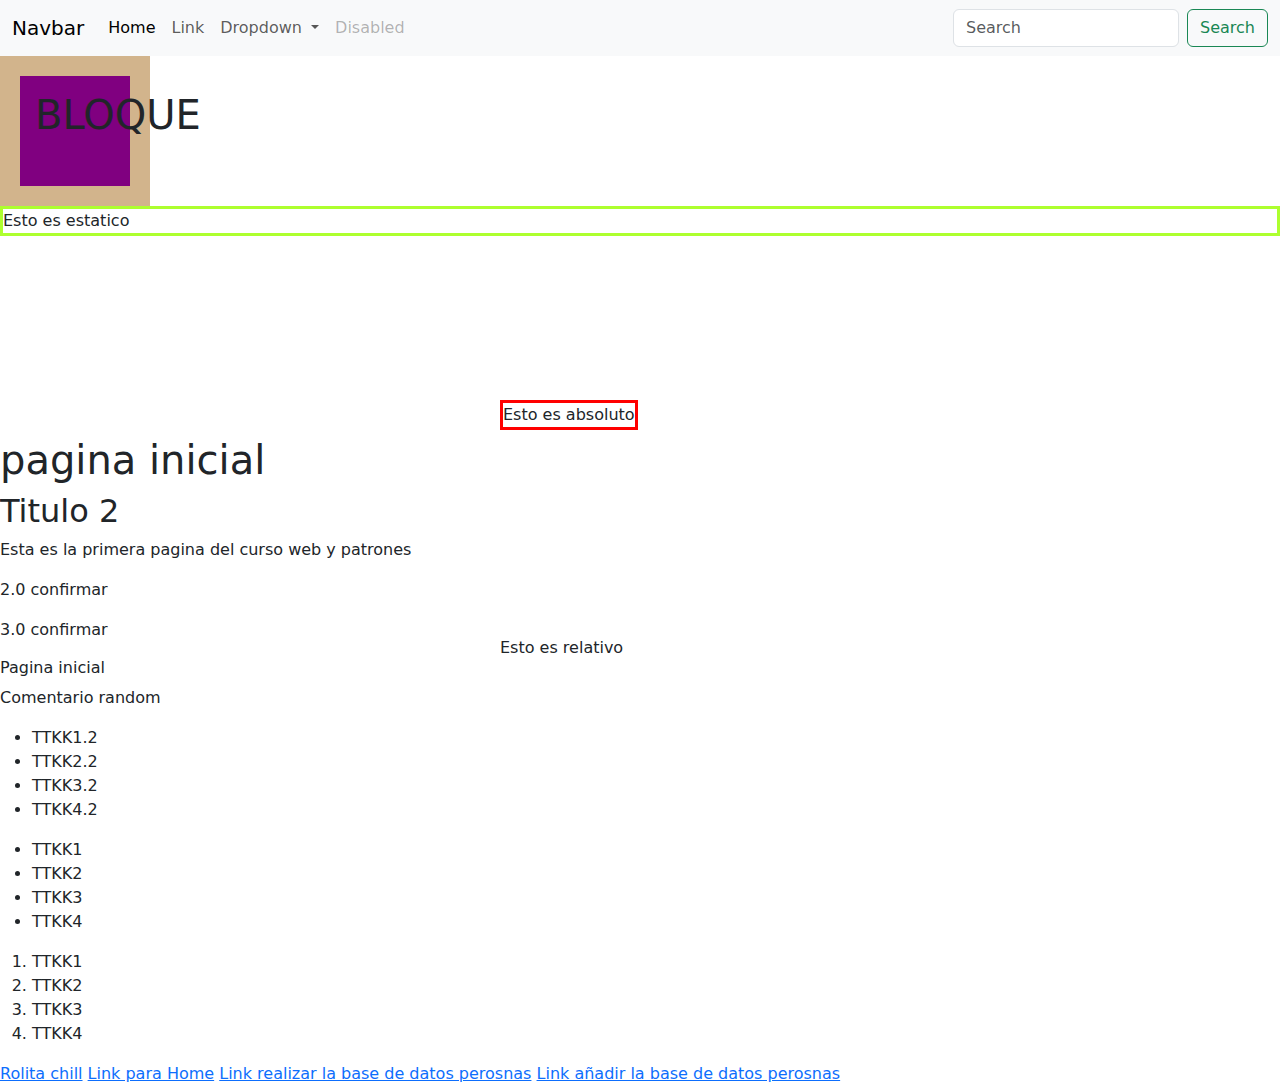
<file: src/main/resources/static/Index.html>
<!DOCTYPE html>
<html xmlns:th="http://www.thymeleaf.org">

<html>
    <head>
        <title>TODO supply a title</title>
        <meta charset="UTF-8">
        <meta name="viewport" content="width=device-width, initial-scale=1.0">
        <link rel="stylesheet" href="css/index.css"/>
        <link href="https://cdn.jsdelivr.net/npm/bootstrap@5.0.0/dist/css/bootstrap.min.css" rel="stylesheet" >        
        <script src="https://cdn.jsdelivr.net/npm/bootstrap@5.0.1/dist/js/bootstrap.min.js" integrity="sha384-Atwg2Pkwv9vp0ygtn1JAojH0nYbwNJLPhwyoVbhoPwBhjQPR5VtM2+xf0Uwh9KtT" crossorigin="anonymous"></script>
        
        <!-- importartar el css a que haga los cambios -->
        
        <!-- Aqui se colocan todos los archivos a importar 
        Tambien se considera como la primera parte de html, se cosidera como etiqueta-->
    </head>
    <!-- SEO/ search Engine Optimization (orden de paginas web referente a prioridad-->
    <body>
        <header th:replace="plantilla/templates::header"></header>
        <!-- EJ de natbarr extraido de bootstrap -->
        <nav class="navbar navbar-expand-lg navbar-light bg-light">
            <div class="container-fluid">
              <a class="navbar-brand" href="#">Navbar</a>
              <button class="navbar-toggler" type="button" data-bs-toggle="collapse" data-bs-target="#navbarSupportedContent" aria-controls="navbarSupportedContent" aria-expanded="false" aria-label="Toggle navigation">
                <span class="navbar-toggler-icon"></span>
              </button>
              <div class="collapse navbar-collapse" id="navbarSupportedContent">
                <ul class="navbar-nav me-auto mb-2 mb-lg-0">
                  <li class="nav-item">
                    <a class="nav-link active" aria-current="page" href="#">Home</a>
                  </li>
                  <li class="nav-item">
                    <a class="nav-link" href="#">Link</a>
                  </li>
                  <li class="nav-item dropdown">
                    <a class="nav-link dropdown-toggle" href="#" id="navbarDropdown" role="button" data-bs-toggle="dropdown" aria-expanded="false">
                      Dropdown
                    </a>
                    <ul class="dropdown-menu" aria-labelledby="navbarDropdown">
                      <li><a class="dropdown-item" href="#">Action</a></li>
                      <li><a class="dropdown-item" href="#">Another action</a></li>
                      <li><hr class="dropdown-divider"></li>
                      <li><a class="dropdown-item" href="#">Something else here</a></li>
                    </ul>
                  </li>
                  <li class="nav-item">
                    <a class="nav-link disabled" href="#" tabindex="-1" aria-disabled="true">Disabled</a>
                  </li>
                </ul>
                <form class="d-flex">
                  <input class="form-control me-2" type="search" placeholder="Search" aria-label="Search">
                  <button class="btn btn-outline-success" type="submit">Search</button>
                </form>
              </div>
            </div>
        </nav>
        
        <!-- EJ de layout con un elemnto dentro de boostrap 
        <div class="container">
            <div class="row">
              <div class="col">
                Column
              </div>
              <div class="col">
                <nav class="navbar navbar-expand-lg navbar-light bg-light">
            <div class="container-fluid">
              <a class="navbar-brand" href="#">Navbar</a>
              <button class="navbar-toggler" type="button" data-bs-toggle="collapse" data-bs-target="#navbarSupportedContent" aria-controls="navbarSupportedContent" aria-expanded="false" aria-label="Toggle navigation">
                <span class="navbar-toggler-icon"></span>
              </button>
              <div class="collapse navbar-collapse" id="navbarSupportedContent">
                <ul class="navbar-nav me-auto mb-2 mb-lg-0">
                  <li class="nav-item">
                    <a class="nav-link active" aria-current="page" href="#">Home</a>
                  </li>
                  <li class="nav-item">
                    <a class="nav-link" href="#">Link</a>
                  </li>
                  <li class="nav-item dropdown">
                    <a class="nav-link dropdown-toggle" href="#" id="navbarDropdown" role="button" data-bs-toggle="dropdown" aria-expanded="false">
                      Dropdown
                    </a>
                    <ul class="dropdown-menu" aria-labelledby="navbarDropdown">
                      <li><a class="dropdown-item" href="#">Action</a></li>
                      <li><a class="dropdown-item" href="#">Another action</a></li>
                      <li><hr class="dropdown-divider"></li>
                      <li><a class="dropdown-item" href="#">Something else here</a></li>
                    </ul>
                  </li>
                  <li class="nav-item">
                    <a class="nav-link disabled" href="#" tabindex="-1" aria-disabled="true">Disabled</a>
                  </li>
                </ul>
                <form class="d-flex">
                  <input class="form-control me-2" type="search" placeholder="Search" aria-label="Search">
                  <button class="btn btn-outline-success" type="submit">Search</button>
                </form>
              </div>
            </div>
        </nav>
        
              </div>
              <div class="col">
                Column
              </div>
            </div>
        </div>
        -->
        <div class="bloque">
            <h1>BLOQUE</h1>
        </div>
        
        <div class = "static">Esto es estatico</div>
        
        <div class ="absolute">Esto es absoluto</div>
        
        <div class ="relative">Esto es relativo</div>
        
        <div> <!-- ayuda a agrupar elemntos en una etiqueta (obiamente todo lo q esten dentro de la misma etiqueta) -->
            <!-- seccion dos del html, etiqueta es lo que esta ente los <> -->
            <h1>pagina inicial</h1> <!--esta es la etiqueta que se considera como titulo (tienen gerarquia)-->
            <h2>Titulo 2</h2>
            <p> Esta es la primera pagina del curso web y patrones</p>
            <p>2.0 confirmar</p> <!-- es la etiqueta de parafo, se mete texto -->
            <p>3.0 confirmar</p>
        </div>
        
        <article> <!-- Elemento que tiene relacion con la pagina pero no tiene sentido logico alrededor la pagina -->
            <h6>Pagina inicial</h6>
            <p>Comentario random</p>
        </article>
        
        <section><!-- se utiliza cuan hay una agrupacion solamente tendra sentido en la misma pagina -->
            <ul> <!-- ul se utiliza para enlistar componentes y elemntos -->
            <li>TTKK1.2</li>
            <li>TTKK2.2</li>
            <li>TTKK3.2</li>
            <li>TTKK4.2</li>
        </ul>
        </section>
        
        <ul> <!-- ul se utiliza para enlistar componentes y elemntos -->
            <li>TTKK1</li>
            <li>TTKK2</li>
            <li>TTKK3</li>
            <li>TTKK4</li>
        </ul>
        
        <ol>  <!-- significa que ordenara los elemntos de 1, 2, 3, etc -->
            <li>TTKK1</li>
            <li>TTKK2</li>
            <li>TTKK3</li>
            <li>TTKK4</li>
        </ol>
        
        
        
        <a href="https://www.youtube.com/watch?v=PPBBqFTsPJo&t=368s">Rolita chill</a> 
        <!-- a == Hiper binculo, lo que esta entere >< es el texto que mandara al hiper binculo-->
        <!-- comment -->
        <a href="Home.html">Link para Home</a>
        <a href="templates/personas.html">Link realizar la base de datos perosnas</a>
        <a href="templates/crear.html">Link añadir la base de datos perosnas</a>
    </body>
    
    <footer>
        <!-- seccion tres del html como pie -->
    <footer th:replace="plantilla/templates::footer"></footer>
    
    
    
    
    
    </footer>
</html>
</file>
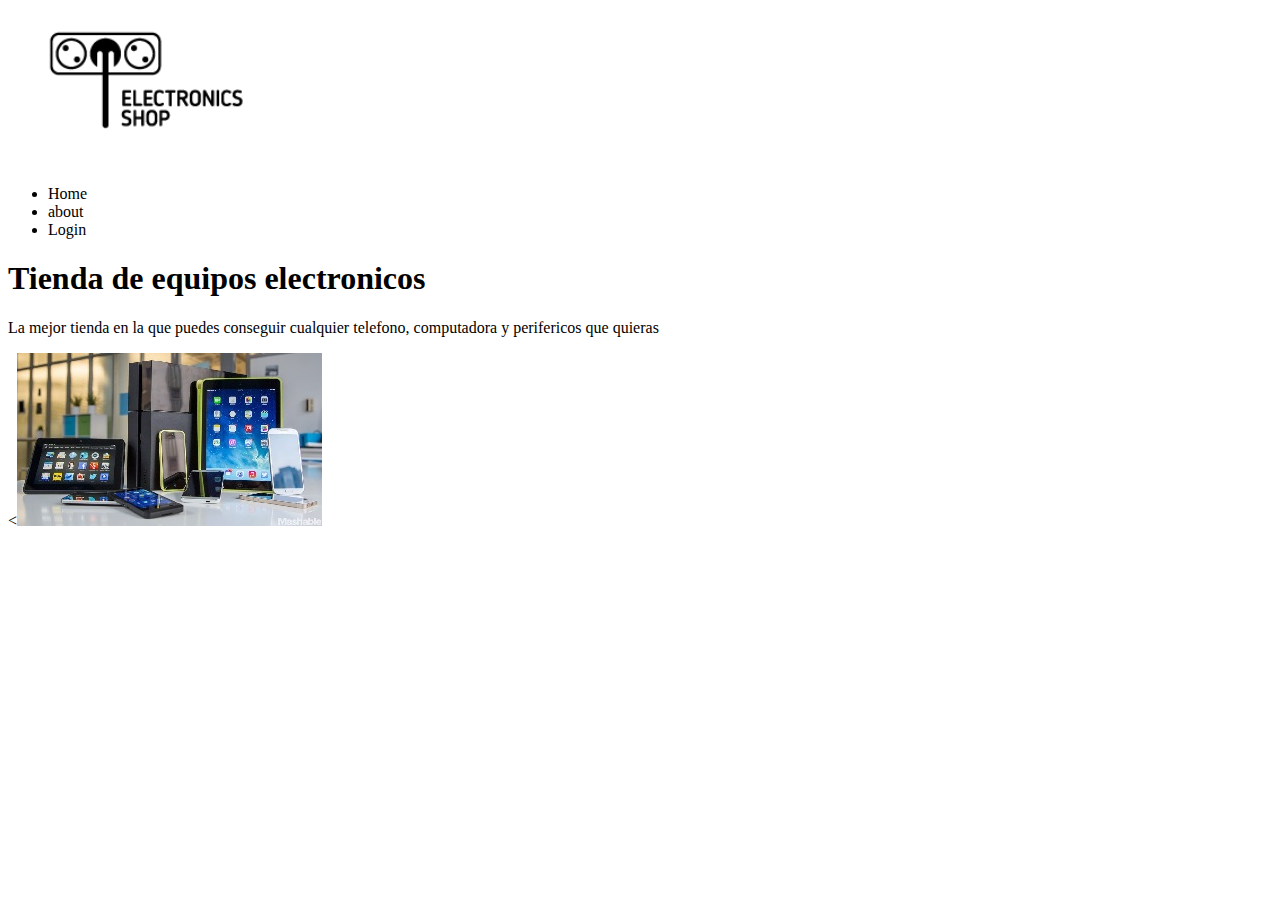
<file: src/main/resources/static/Home.html>
<!DOCTYPE html>
<!--
Click nbfs://nbhost/SystemFileSystem/Templates/Licenses/license-default.txt to change this license
Click nbfs://nbhost/SystemFileSystem/Templates/Other/html.html to edit this template
-->
<html>
    <head>
        <title>TODO supply a title</title>
        <meta charset="UTF-8">
        <meta name="viewport" content="width=device-width, initial-scale=1.0">
    </head>
    <body>
        <header th:replace="plantilla/templates::header"></header>
        <header><!-- enacabezado simplemente -->
            <nav><!-- encabezado donde van todo los elemtos -->
                
                <img src="Imagenes para tienda/logo tienda.png" alt="Logo"/> <!-- en src se coloca la direccion de imagenes -->
                <!-- el img sirve para poner imagens, por estructura va afuera debido a que la imagen si pertenece al encabezado, 
                pero no pertenece a las opciones y de igual forma es necesario que este en el encabezado-->
                
                <ul>
                    <li><a hreaf="">Home</a></li>
                    <li><a hreaf="">about</a></li>
                    <li><a hreaf="">Login</a></li>
                </ul>
            </nav>
        </header>
        
        <div><!-- el div contendra el contenido de la pagina -->
            <h1>Tienda de equipos electronicos</h1>
            <p>La mejor tienda en la que puedes conseguir cualquier telefono, computadora y perifericos que quieras</p>
            
            <<img src="Imagenes para tienda/erquipos.jpg" alt="Mi imagen"/>
            
            
        </div>
        
        <footer th:replace="plantilla/templates::footer"></footer>
        
        
    </body>
</html>
</file>
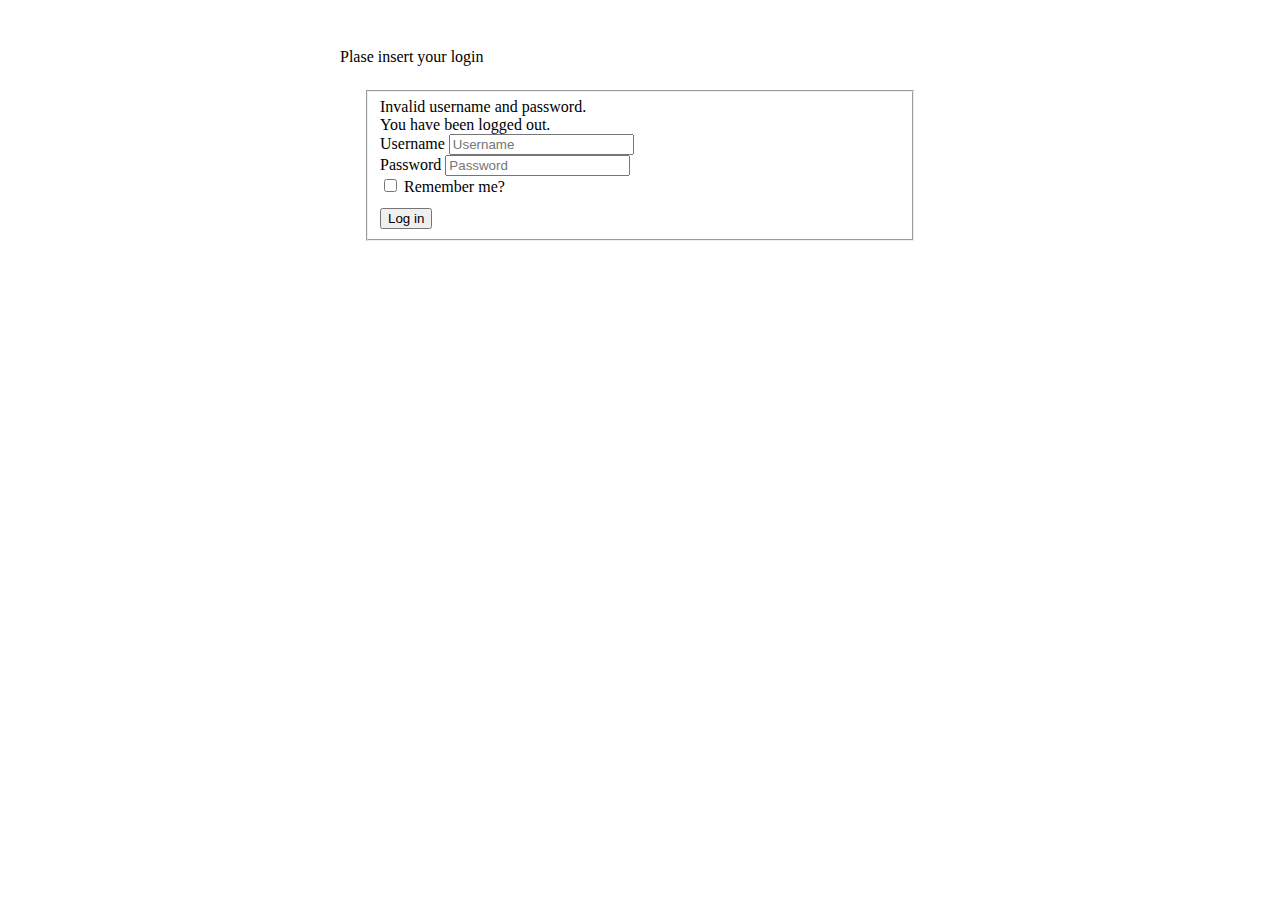
<file: src/main/resources/static/Log in.html>
<html xmlns: th="http://www.thymeleaf.org">
    <head th:replace="plantilla/template::head"></head>
    <body>
        <div class="container">
            <div style="width:600px;margin-left: auto;margin-right: auto;margin-top: 24px;padding: 24px;">
                <div class="card">
                    <div class="card-header">
                        <i class="fa fa-user"></i> Plase insert your login
                    </div>
                    <div class ="card-block" style="padding: 24px;">
                        <form name="f" th:action="@{/login}" method="post">
                            <fieldset>
                                <!-- Thymeleaf + Spring Security error display -->
                                <div th:if="${param.error}" class="alert alert-danger">
                                    Invalid username and password.
                                </div>
                                
                                <div th:if="${param.logout" class="alert alert-success">
                                    You have been logged out.
                                </div>    
                                
                                <!-- Login Controls -->
                                <div class="form-group">
                                    <label for="txtUsername">Username</label>
                                    <input typr="text" class="form-control" id="username" name="username"
                                           placeholder="Username">
                                </div>
                                
                                <div class="form-group">
                                    <label for="txtPassword">Password</label>
                                    <input type="password" class="form-control" id="password" name="password"
                                           placeholder="Password">
                                </div>
                                
                                <div class="from-check">
                                    <input type="checkbox" class="from-check-input" id="checkRememberMe" name="checkRememberMe">
                                    <label class="form-check-label" for="checkRemamberMe">Remember me?</label>
                                </div>
                                
                                <!-- Loggin Button -->
                                <div class="form-actions" style="margin-top: 12px;">
                                    <button type="submit" class="btn btn-success">Log in</button>
                                </div>  
                            </fieldset>   
                        </form>
                    </div>
                </div>
            </div>
        </div>
    </body>
    <footer th:replace="plantilla/templates::footer"></footer>
</html>
</file>
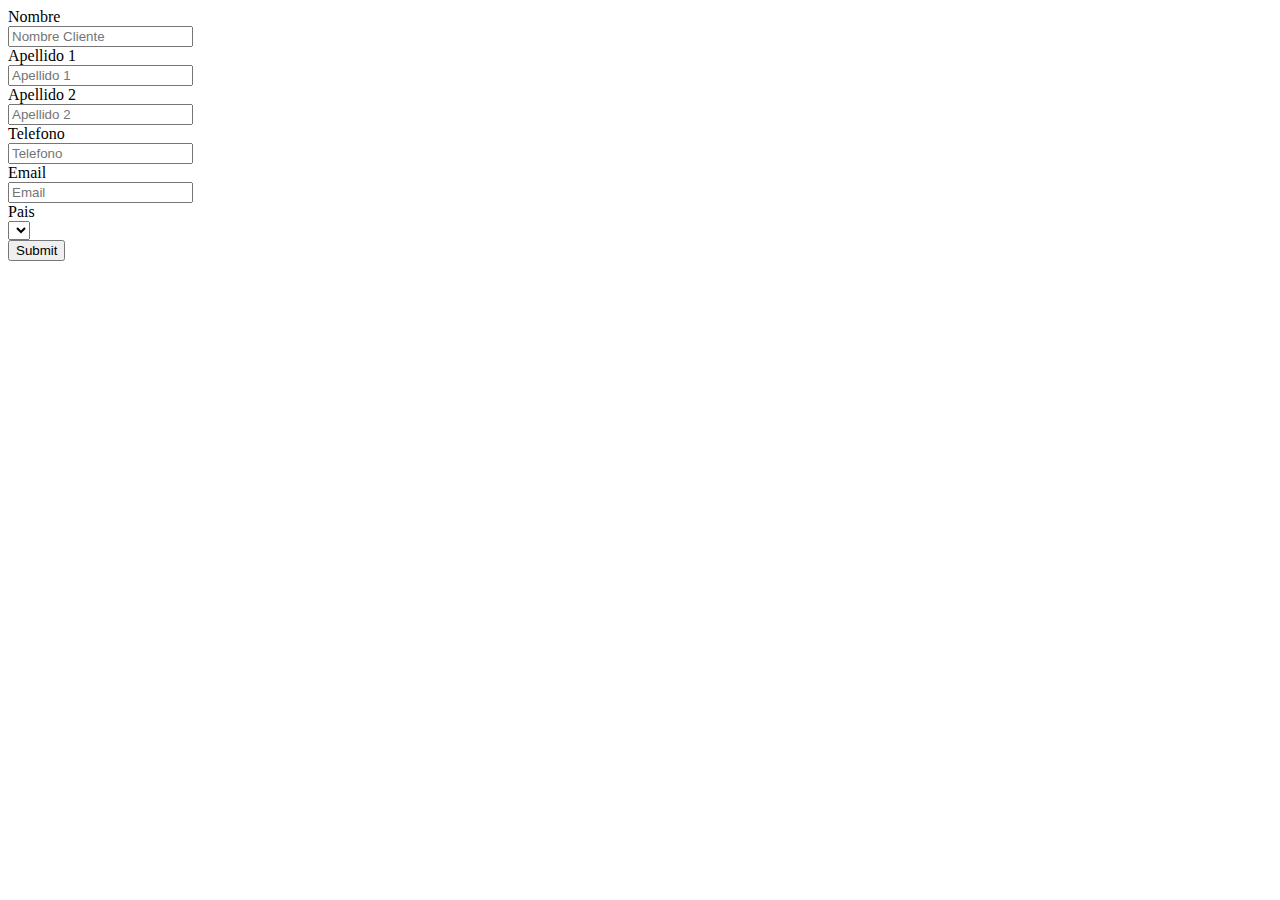
<file: src/main/resources/templates/crear.html>
<!DOCTYPE html>
<!--
Click nbfs://nbhost/SystemFileSystem/Templates/Licenses/license-default.txt to change this license
Click nbfs://nbhost/SystemFileSystem/Templates/Other/html.html to edit this template
-->
<html xmlns:th="http://www.thymeleaf.org">
<html>
    <head>
        <title>Crear</title>
        <meta charset="UTF-8">
        <meta name="viewport" content="width=device-width, initial-scale=1.0">
         <link href="https://cdn.jsdelivr.net/npm/bootstrap@5.2.2/dist/css/bootstrap.min.css" rel="stylesheet" integrity="sha384-Zenh87qX5JnK2Jl0vWa8Ck2rdkQ2Bzep5IDxbcnCeuOxjzrPF/et3URy9Bv1WTRi" crossorigin="anonymous">
    </head>
    <body>
        <div class="container">
            <div class="card-header bg-black text-white"> </div>            
            <div class="card-body">                
                <!-------------------Esto es un Formulario--------------- -->                
                <div class="container">                    
                    <form th:object = "${persona}"                          
                          th:action="@{/save}"                          
                          method="POST"                          >                        
                        <input type="hidden" th:field="*{id}">                        
                        <div class="form-group mb-3 row">                           
                            <label  class="col-md-2 col-form-label" for="nombre">Nombre</label>
                            <div class="col-sm-10">
                                <input type="text" class="form-control form-control-sm col-md-6" th:field="*{nombre}"  placeholder= "Nombre Cliente" id="nombres" aria-describedby="emailHelp">
                            </div>
                        </div>
                        <div class="form-group mb-3 row">
                            <label  class="form-control-sm col-md-2  col-form-label" for="apellido1">Apellido 1</label>
                            <div class="col-sm-10">
                                <input type="text" th:field="*{apellido1}" class="form-control form-control-sm col-md-6" placeholder= "Apellido 1" id="apellido1" aria-describedby="emailHelp">
                            </div>
                        </div>
                        <div class="form-group mb-3 row">
                            <label  class="form-control-sm col-form-label col-md-2" for="apellido2">Apellido 2</label>
                            <div class="col-sm-10">
                                <input type="text" th:field="*{apellido2}" class="form-control form-control-sm col-md-6" placeholder= "Apellido 2" id="apellido2" aria-describedby="emailHelp">
                            </div>
                        </div>
                        <div class="form-group mb-3 row">
                            <label  class="form-control-sm col-form-label col-md-2" for="telefono">Telefono</label>
                            <div class="col-sm-10">
                                <input type="text" th:field="*{telefono}" class="form-control form-control-sm col-md-6" placeholder= "Telefono" id="telefono" aria-describedby="emailHelp">
                            </div>
                        </div>
                        <div class="form-group mb-3 row">
                            <label  class="form-control-sm  col-form-label col-md-2" for="email">Email</label>
                            <div class="col-sm-10">
                                <input type="text" th:field="*{email}" class="form-control form-control-sm col-md-6" placeholder= "Email" id="email" aria-describedby="emailHelp">
                            </div>
                        </div>
                        <div class="form-group mb-3 row">
                            <label  class="form-control-sm col-form-label col-md-2" for="paises">Pais</label>
                            <div class="col-sm-10">
                                <select  th:field="*{pais}" class="form-control form-control-sm col-md-6" id="pais" aria-describedby="emailHelp">
                                    <option th:each="x:${paises}"
                                            th:value="${x.id}"
                                            th:text="${x.pais}"/>
                                </select>
                            </div>
                        </div>
                        <button type="submit" class="btn btn-primary" value="Guardar">Submit</button>
                    </form>
                </div>
            </div>
        </div>
    </body>
</html>
</file>
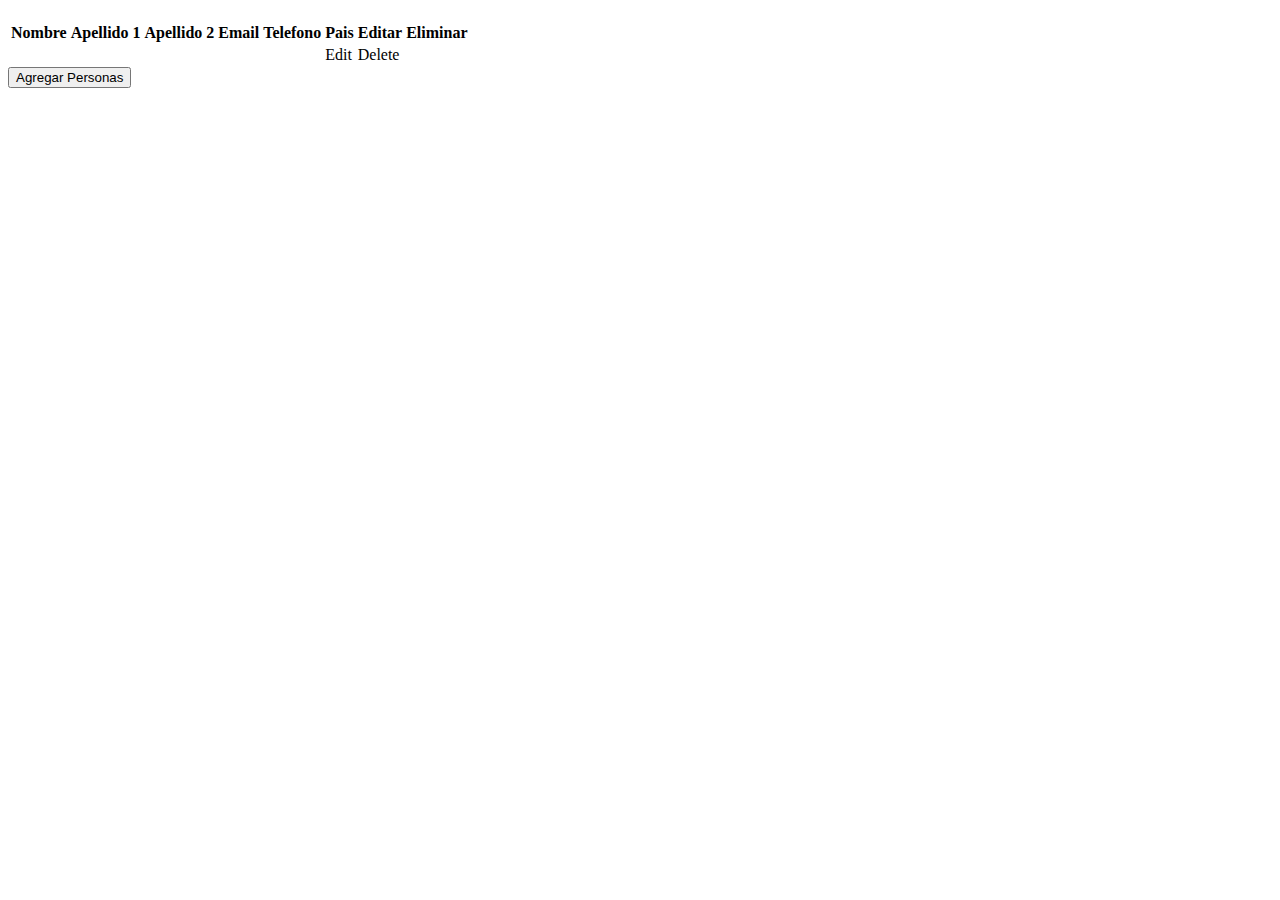
<file: src/main/resources/templates/personas.html>
<!DOCTYPE html>
<html xmlns:th="http://www.thymeleaf.org">
    <head th:replace="plantilla/template::header"></head> <!-- el head llama a los elemntos que lo componen header -->
    <!-- biblioteca de metodos para facilitar las funiones de datos EJ lin 13 y 14 -->
    <body>
        <header th:replace="plantilla/template::header"></header>
        <!-- se llama la funcion de todos los elemntos de la clase emplates -->
        
        <h1 th:text="${titulo}"></h1> <!-- "titulo" viene de la linea 38 de |personascontroler|, define donde va todo la tabla  -->
        <h1 th:text="#{cliente.nombre}"></h1>
        <table class="table table-striped">
            <thead>
                <tr>
                    <th scope="col">Nombre</th>
                    <th scope="col">Apellido 1</th>
                    <th scope="col">Apellido 2</th>
                    <th scope="col">Email</th>
                    <th scope="col">Telefono</th>
                    <th scope="col">Pais</th>
                    <th scope="col">Editar</th>
                    <th scope="col">Eliminar</th>
                </tr><!-- COLUMNAS DE LA TAVLA -->
            </thead>
            <tbody> 
            <th:block th:each="user : ${personas}"><!-- "user" == iterador, vienen de la lista personas de |personas controler1 linea numero 39   -->
                <tr>
                    <td th:text="${user.getNombre}"></td>
                    <td th:text="${user.getApellido1}"></td>
                    <td th:text="${user.getApellido2}"></td>
                    <td th:text="${user.getTelefono}"></td>
                    <td th:text="${user.getPais}"></td>
                    <td><!-- obtener toedos los elemntos  -->
                        <a th:href="@{/editpersona/{id}(id=${state.getId})}">Edit</a>
                    </td>
                    <td>
                        <a th:href="@{/delete/{id}(id=${state.getId})}">Delete</a>
                    </td>
                </tr>
                </th:block>
            </tbody>
        </table>
        <button type="button" class="btn btn-primary" role="link" onclick="window.location='personaNew'">Agregar Personas</button>
        <script src="https://cdn.jsdelivr.net/npm/bootstrap@5.2.2/dist/js/bootstrap.bundle.min.js" integrity="sha384-OERcA2EqjJCMA+/3y+gxIOqMEjwtxJY7qPCqsdltbNJuaOe923+mo//f6V8Qbsw3" crossorigin="anonymous"></script>
    </body>
    
    <footer th:replace="plantilla/>template::footer"></footer>
</html>
</file>
<file: src/main/resources/static/css/index.css>
/*
Click nbfs://nbhost/SystemFileSystem/Templates/Licenses/license-default.txt to change this license
Click nbfs://nbhost/SystemFileSystem/Templates/Other/CascadeStyleSheet.css to edit this template
*/
/* 
    Created on : 2 oct 2022, 14:45:11
    Author     : Sebastian Pacas
*/
/* se definen todas las especificacciones de los elemtnos en general*/

.bloque{
    background-color: purple;/*color de fondo*/
    width: 150px;/*Ancho de la caja o bloque*/
    height: 150px;/*alto de la caja*/
    padding: 15px; /*espacio entre los elmentos (margen)*/
    border:20px solid tan;
    /*contorno de la caja (esta caja le añade, 
    no utiliza el calculo del ancho y alto
    el conten box es la + de el ancho alto y los contornos)*/
    box-sizing: border-box; /*tdolo el tamaño de todo se llevara con el borde*/
    
}
.static{
    
    position:static; /* los elemntos con posicion static nunca cambiaran de 
    aunque se les coloque margenes*/
    border: 3px solid greenyellow;/*determinar solo el borde del texto*/
    top:400px;
    left:500px;
    
    
}

.absolute{
    position:absolute; /* se pisiciona dependiendo del elemtno que esta dentro*/
    border: 3px solid red;/*determinar solo el borde del texto*/
    top:400px;
    left:500px;
    
}
.relative{
    position:relative; /* significa que no le importa en que etiqueta esta se posicionara si o si
    en el las cordenadas que nostros le asignemos*/
    border: 3px brown;/*determinar solo el borde del texto*/
    top:400px;
    left:500px;
    width: 200px;/*Ancho de la caja o bloque*/
    height: 200px
    
}
</file>
